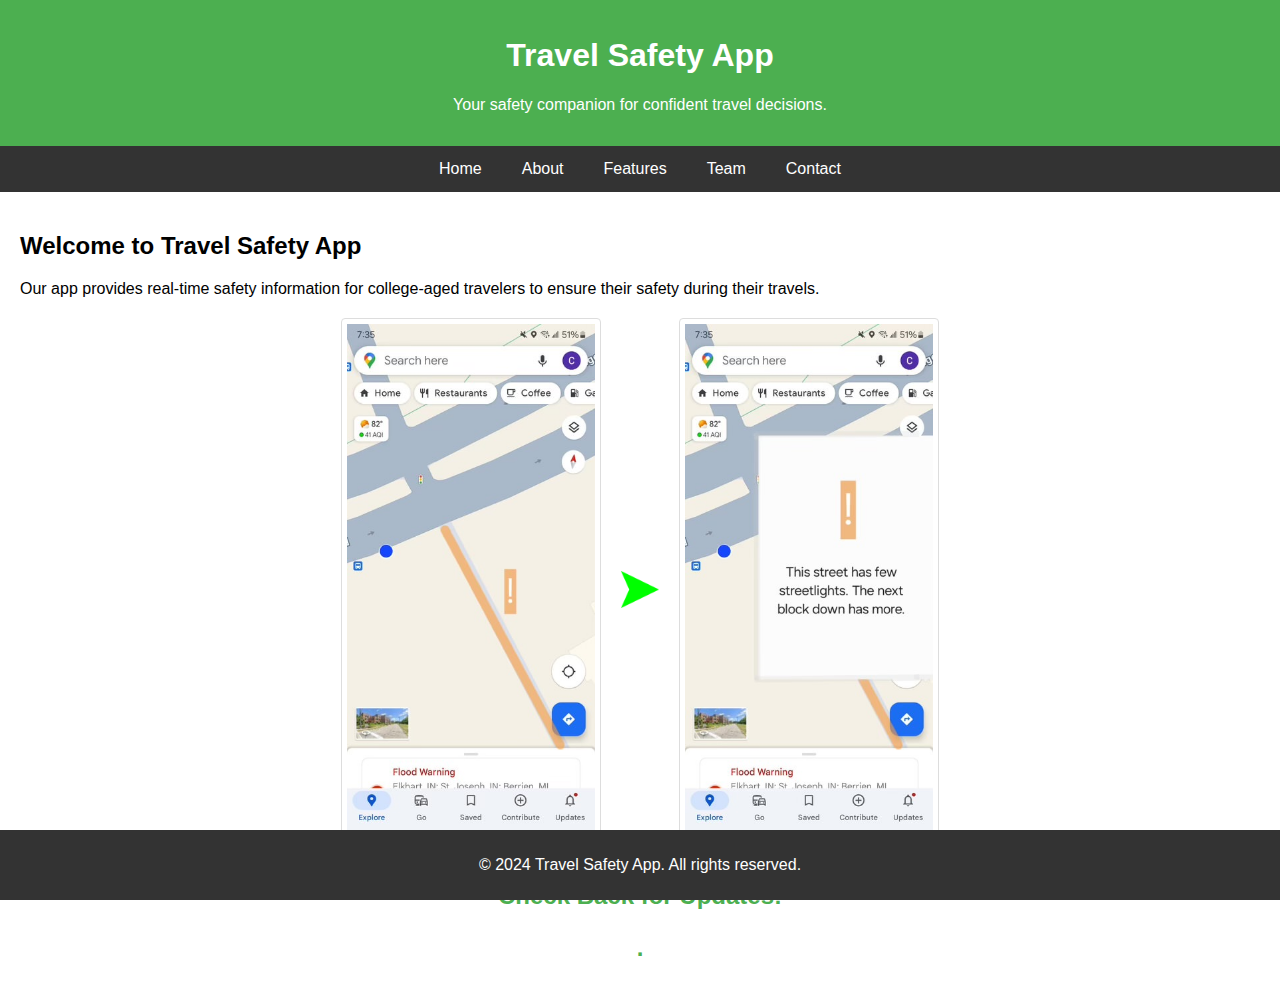
<file: index.html>
<!DOCTYPE html>
<html lang="en">
<head>
    <meta name="viewport" content="width=device-width, initial-scale=1.0">
    <meta charset="UTF-8">
    <meta name="viewport" content="width=device-width, initial-scale=1.0">
    <title>Travel Safety App - Home</title>
    <link rel="stylesheet" href="style.css">
</head>
<body>
<header>
    <h1>Travel Safety App</h1>
    <p>Your safety companion for confident travel decisions.</p>
</header>

<nav>
    <a href="index.html">Home</a>
    <a href="about.html">About</a>
    <a href="features.html">Features</a>
    <a href="team.html">Team</a>
    <a href="contact.html">Contact</a>
</nav>

<section id="home">
    <h2>Welcome to Travel Safety App</h2>
    <p>Our app provides real-time safety information for college-aged travelers to ensure their safety during their travels.</p>
    <div class="images">
        <img src="map-example1.jpg" alt="Map Example 1" class="map-image">
        <img src="green-arrow.png" alt="Arrow" class="arrow-image">
        <img src="map-example2.jpg" alt="Map Example 2" class="map-image">
    </div>
    <h3 class="tagline">Check Back for Updates!</h3>
    <h3 class="tagline">.</h3>
    <h3 class="tagline"></h3>
    <h3 class="tagline"></h3>
    <h3 class="tagline"></h3>
    <h3 class="tagline"></h3>
    <h3 class="tagline"></h3>
    <h3 class="tagline"></h3>
    <h3 class="tagline"></h3>
    <h3 class="tagline"></h3>
</section>

<footer>
    <p>&copy; 2024 Travel Safety App. All rights reserved.</p>
</footer>
</body>
</html>
</file>
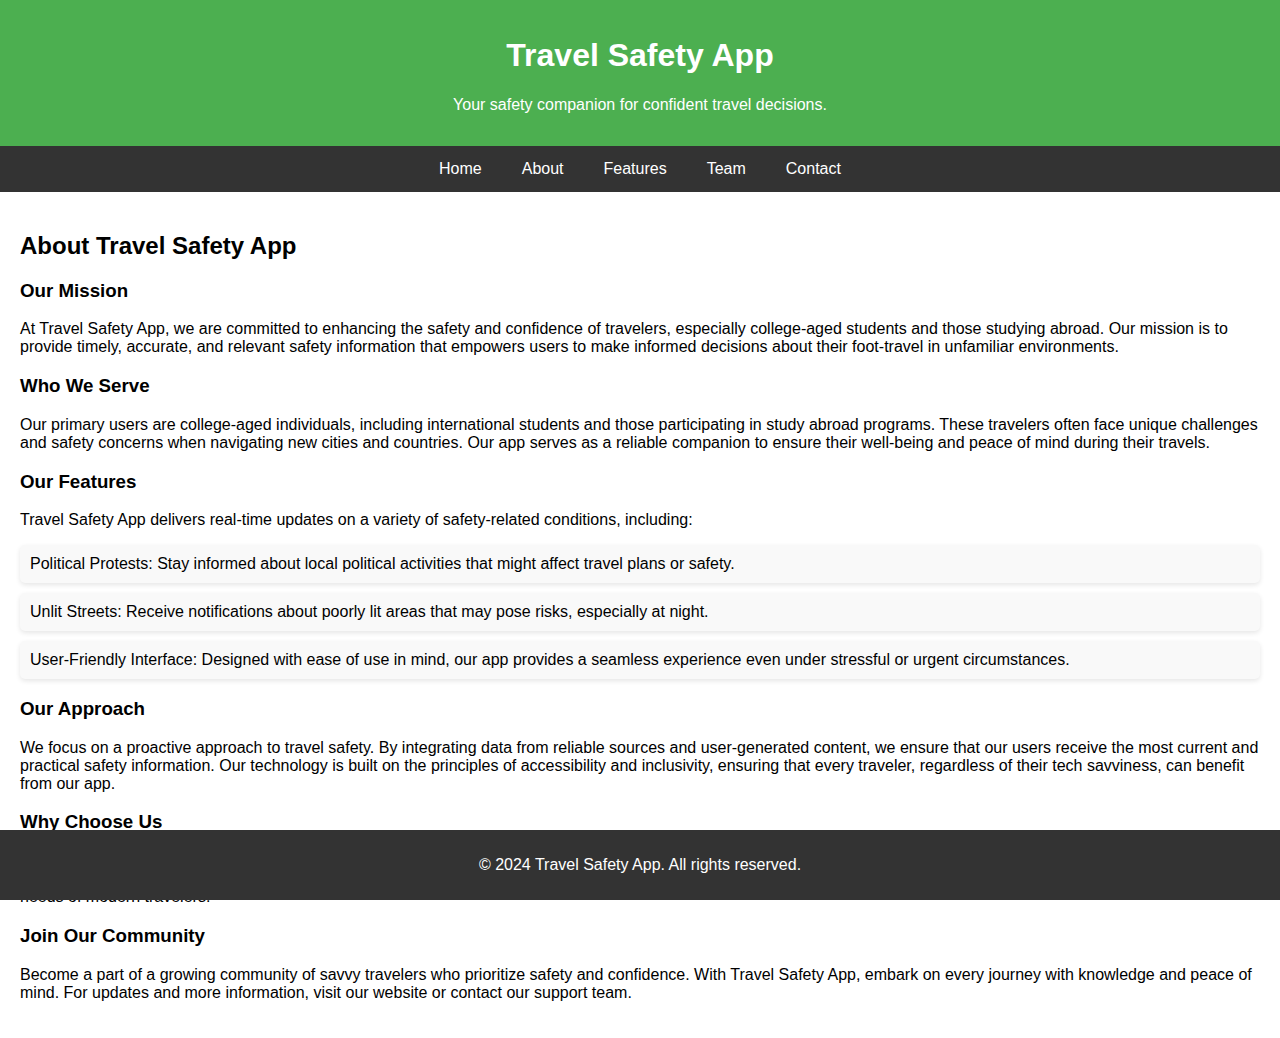
<file: about.html>
<!DOCTYPE html>
<html lang="en">
<head>
    <meta charset="UTF-8">
    <meta name="viewport" content="width=device-width, initial-scale=1.0">
    <title>Travel Safety App - About</title>
    <link rel="stylesheet" href="style.css">
</head>
<body>
<header>
    <h1>Travel Safety App</h1>
    <p>Your safety companion for confident travel decisions.</p>
</header>

<nav>
    <a href="index.html">Home</a>
    <a href="about.html">About</a>
    <a href="features.html">Features</a>
    <a href="team.html">Team</a>
    <a href="contact.html">Contact</a>
</nav>

<section id="about">
    <h2>About Travel Safety App</h2>
    <h3>Our Mission</h3>
    <p>At Travel Safety App, we are committed to enhancing the safety and confidence of travelers, especially college-aged students and those studying abroad. Our mission is to provide timely, accurate, and relevant safety information that empowers users to make informed decisions about their foot-travel in unfamiliar environments.</p>
    <h3>Who We Serve</h3>
    <p>Our primary users are college-aged individuals, including international students and those participating in study abroad programs. These travelers often face unique challenges and safety concerns when navigating new cities and countries. Our app serves as a reliable companion to ensure their well-being and peace of mind during their travels.</p>
    <h3>Our Features</h3>
    <p>Travel Safety App delivers real-time updates on a variety of safety-related conditions, including:</p>
    <ul>
        <li>Political Protests: Stay informed about local political activities that might affect travel plans or safety.</li>
        <li>Unlit Streets: Receive notifications about poorly lit areas that may pose risks, especially at night.</li>
        <li>User-Friendly Interface: Designed with ease of use in mind, our app provides a seamless experience even under stressful or urgent circumstances.</li>
    </ul>
    <h3>Our Approach</h3>
    <p>We focus on a proactive approach to travel safety. By integrating data from reliable sources and user-generated content, we ensure that our users receive the most current and practical safety information. Our technology is built on the principles of accessibility and inclusivity, ensuring that every traveler, regardless of their tech savviness, can benefit from our app.</p>
    <h3>Why Choose Us</h3>
    <p>Travel Safety App is more than just a tool; it's your trusted travel companion. Whether you're navigating through busy city streets or exploring quiet neighborhoods, our app ensures that you have all the necessary information to travel safely and confidently. With our user-centric design and continuous updates, we strive to cater to the dynamic needs of modern travelers.</p>
    <h3>Join Our Community</h3>
    <p>Become a part of a growing community of savvy travelers who prioritize safety and confidence. With Travel Safety App, embark on every journey with knowledge and peace of mind. For updates and more information, visit our website or contact our support team.</p>
</section>

<footer>
    <p>&copy; 2024 Travel Safety App. All rights reserved.</p>
</footer>
</body>
</html>
</file>
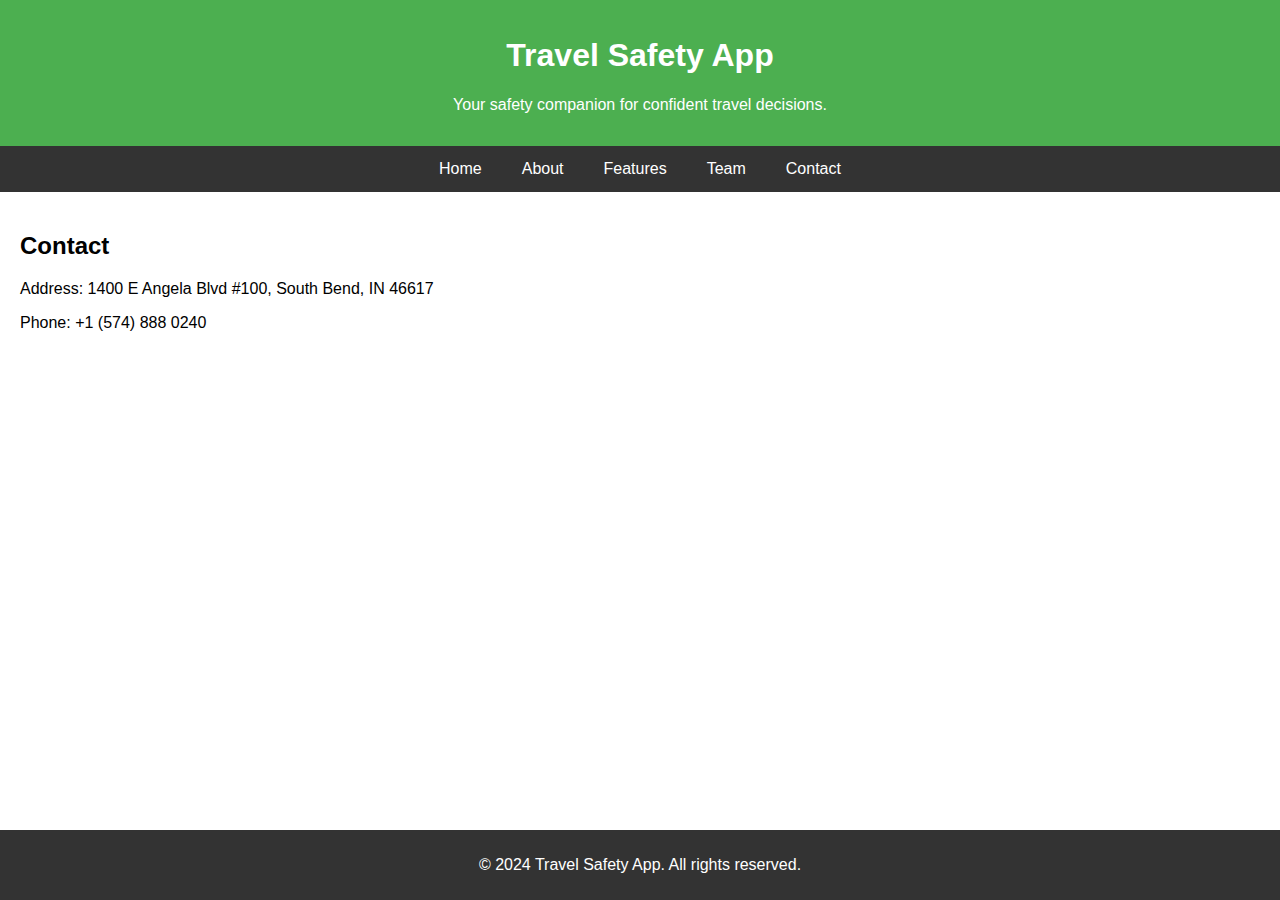
<file: contact.html>
<!DOCTYPE html>
<html lang="en">
<head>
    <meta name="viewport" content="width=device-width, initial-scale=1.0">
    <meta charset="UTF-8">
    <meta name="viewport" content="width=device-width, initial-scale=1.0">
    <title>Travel Safety App - Contact</title>
    <link rel="stylesheet" href="style.css">
</head>
<body>
<header>
    <h1>Travel Safety App</h1>
    <p>Your safety companion for confident travel decisions.</p>
</header>

<nav>
    <a href="index.html">Home</a>
    <a href="about.html">About</a>
    <a href="features.html">Features</a>
    <a href="team.html">Team</a>
    <a href="contact.html">Contact</a>
</nav>

<section id="contact">
    <h2>Contact</h2>
    <p>Address: 1400 E Angela Blvd #100, South Bend, IN 46617</p>
    <p>Phone: +1 (574) 888 0240</p>
</section>

<footer>
    <p>&copy; 2024 Travel Safety App. All rights reserved.</p>
</footer>
</body>
</html>
</file>
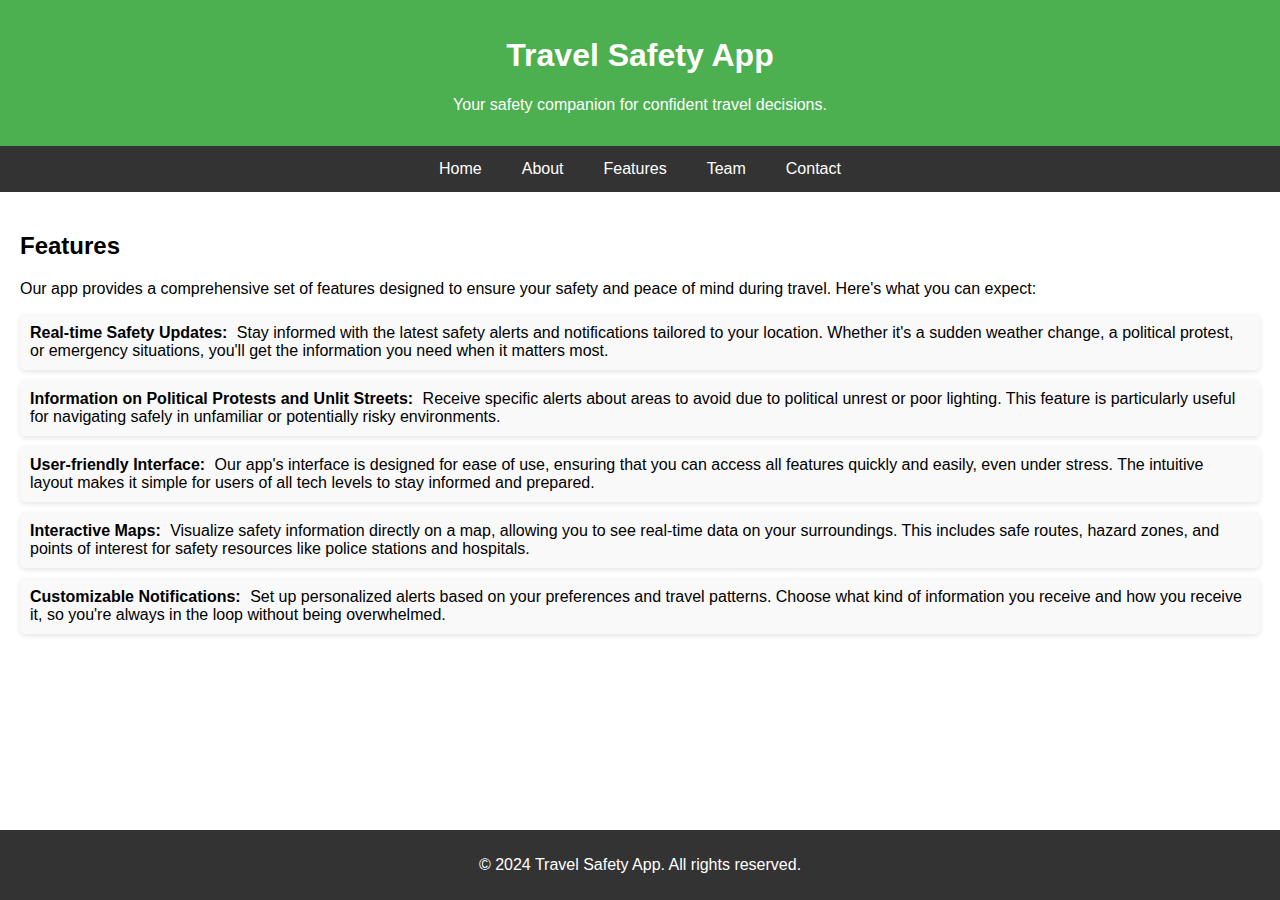
<file: features.html>
<!DOCTYPE html>
<html lang="en">
<head>
    <meta charset="UTF-8">
    <meta name="viewport" content="width=device-width, initial-scale=1.0">
    <title>Travel Safety App - Features</title>
    <link rel="stylesheet" href="style.css">
</head>
<body>
<header>
    <h1>Travel Safety App</h1>
    <p>Your safety companion for confident travel decisions.</p>
</header>

<nav>
    <a href="index.html">Home</a>
    <a href="about.html">About</a>
    <a href="features.html">Features</a>
    <a href="team.html">Team</a>
    <a href="contact.html">Contact</a>
</nav>

<section id="features">
    <h2>Features</h2>
    <p>Our app provides a comprehensive set of features designed to ensure your safety and peace of mind during travel. Here's what you can expect:</p>
    <ul>
        <li><strong>Real-time Safety Updates:</strong> Stay informed with the latest safety alerts and notifications tailored to your location. Whether it's a sudden weather change, a political protest, or emergency situations, you'll get the information you need when it matters most.</li>
        <li><strong>Information on Political Protests and Unlit Streets:</strong> Receive specific alerts about areas to avoid due to political unrest or poor lighting. This feature is particularly useful for navigating safely in unfamiliar or potentially risky environments.</li>
        <li><strong>User-friendly Interface:</strong> Our app's interface is designed for ease of use, ensuring that you can access all features quickly and easily, even under stress. The intuitive layout makes it simple for users of all tech levels to stay informed and prepared.</li>
        <li><strong>Interactive Maps:</strong> Visualize safety information directly on a map, allowing you to see real-time data on your surroundings. This includes safe routes, hazard zones, and points of interest for safety resources like police stations and hospitals.</li>
        <li><strong>Customizable Notifications:</strong> Set up personalized alerts based on your preferences and travel patterns. Choose what kind of information you receive and how you receive it, so you're always in the loop without being overwhelmed.</li>
    </ul>
</section>

<footer>
    <p>&copy; 2024 Travel Safety App. All rights reserved.</p>
</footer>
</body>
</html>
</file>
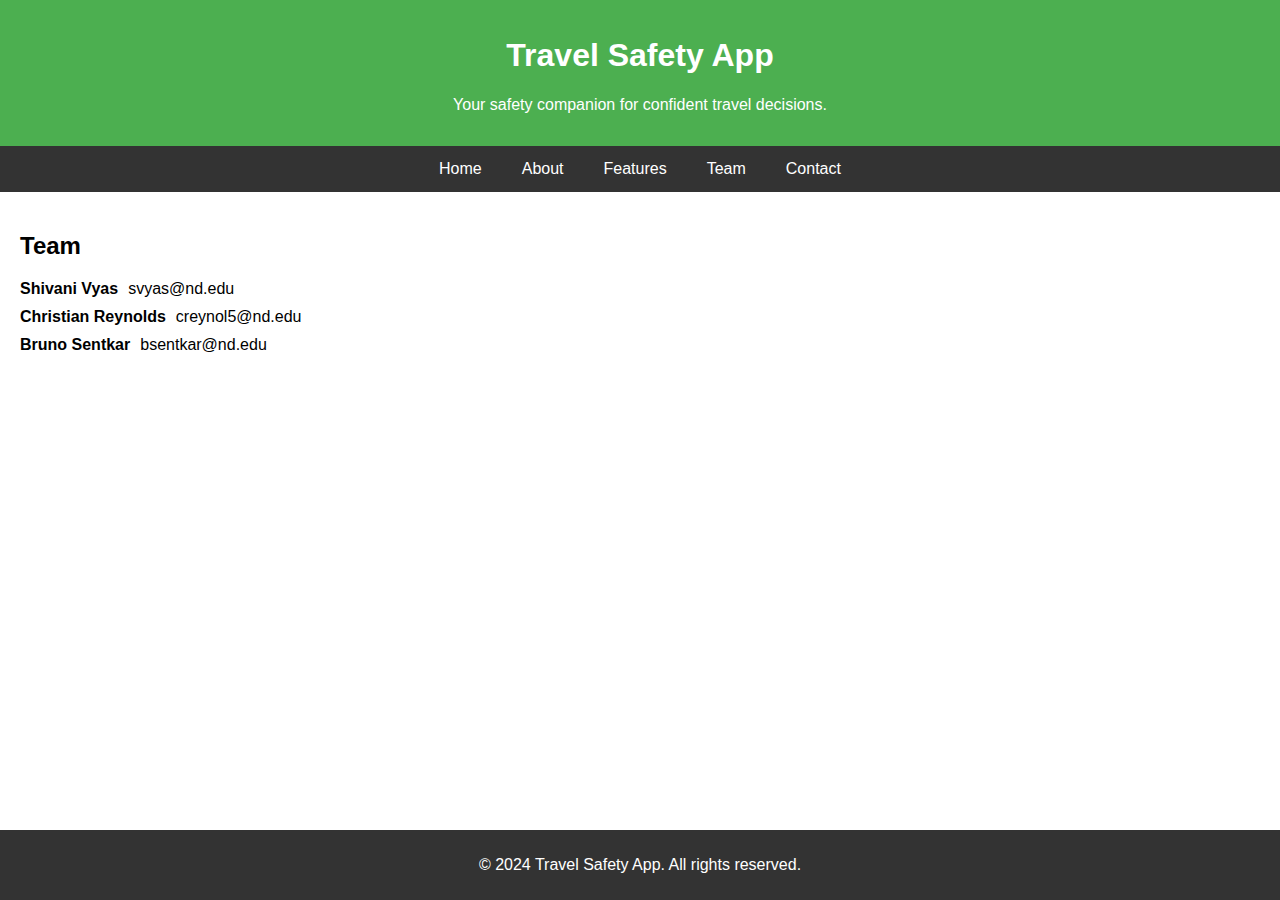
<file: team.html>
<!DOCTYPE html>
<html lang="en">
<head>
    <meta name="viewport" content="width=device-width, initial-scale=1.0">
    <meta charset="UTF-8">
    <meta name="viewport" content="width=device-width, initial-scale=1.0">
    <title>Travel Safety App - Team</title>
    <link rel="stylesheet" href="style.css">
</head>
<body>
<header>
    <h1>Travel Safety App</h1>
    <p>Your safety companion for confident travel decisions.</p>
</header>

<nav>
    <a href="index.html">Home</a>
    <a href="about.html">About</a>
    <a href="features.html">Features</a>
    <a href="team.html">Team</a>
    <a href="contact.html">Contact</a>
</nav>

<section id="team">
    <h2>Team</h2>
    <div class="team-member">
        <h4>Shivani Vyas</h4> <p class="email">svyas@nd.edu</p>
    </div>
    <div class="team-member">
        <h4>Christian Reynolds</h4> <p class="email">creynol5@nd.edu</p>
    </div>
    <div class="team-member">
        <h4>Bruno Sentkar</h4> <p class="email">bsentkar@nd.edu</p>
    </div>
</section>

<footer>
    <p>&copy; 2024 Travel Safety App. All rights reserved.</p>
</footer>
</body>
</html>
</file>
<file: style.css>
body {
    font-family: Arial, sans-serif;
    margin: 0;
    padding: 0;
}

header {
    background-color: #4CAF50;
    color: white;
    text-align: center;
    padding: 1em 0;
}

nav {
    display: flex;
    justify-content: center;
    background-color: #333;
}

nav a {
    color: white;
    padding: 14px 20px;
    text-decoration: none;
    text-align: center;
}

nav a:hover {
    background-color: #ddd;
    color: black;
}

section {
    padding: 20px;
}

.images {
    display: flex;
    justify-content: center;
    align-items: center;
    gap: 20px;
    margin-top: 20px;
}

.map-image {
    width: 20%; /* Adjust the width as needed */
    height: auto;
    border: 1px solid #ddd;
    border-radius: 4px;
    padding: 5px;
}

.arrow-image {
    width: 3%; /* Adjust the width as needed */
    height: auto;
}

.tagline {
    text-align: center;
    font-size: 1.5em;
    color: #4CAF50;
    margin-top: 20px;
}

footer {
    background-color: #333;
    color: white;
    text-align: center;
    padding: 10px 0;
    position: fixed;
    width: 100%;
    bottom: 0;
}

.team-member {
    display: flex;
    align-items: center;
    margin: 10px 0;
}

.team-member h4 {
    margin: 0;
    margin-right: 10px;
}

.team-member .email {
    margin: 0;
}
ul {
    padding: 0;
    list-style-type: none; /* Removes default bullets */
}

li {
    background-color: #f9f9f9; /* Light grey background for each item */
    margin-bottom: 10px; /* Adds space between items */
    padding: 10px;
    border-radius: 5px; /* Slightly rounded corners for aesthetics */
    box-shadow: 0 2px 5px rgba(0,0,0,0.1); /* Subtle shadow for depth */
}

li strong {
    color: var(--primary-color); /* Highlights the feature name, ensure --primary-color is defined in :root */
    margin-right: 5px; /* Adds a small space after the bold feature name */
}
</file>
